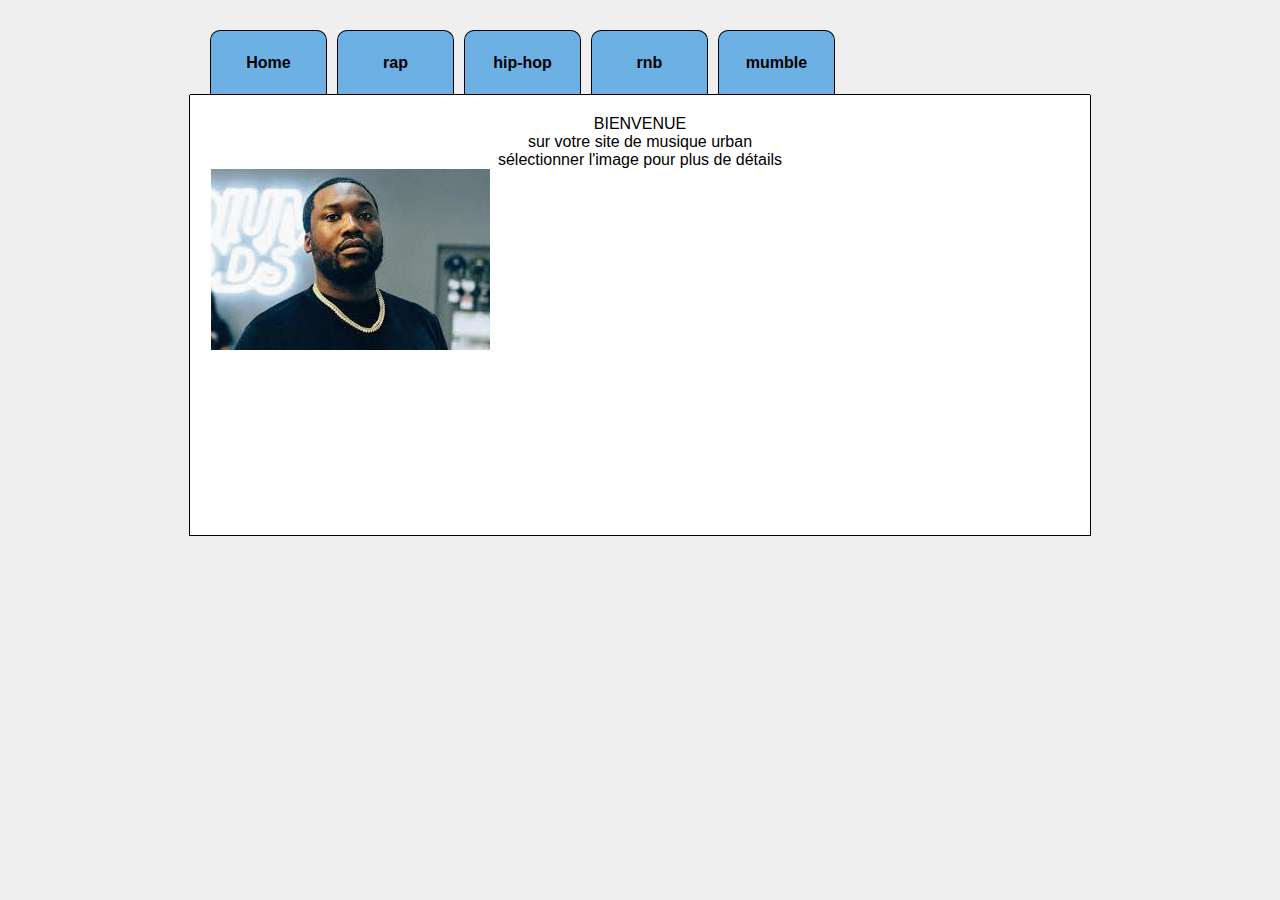
<file: index.html>
<!doctype html >
<html>
	<head>
		<meta charset="utf-8"/>
		<title> Gallary </title>
		<link type="text/css" rel="stylesheet" href="onglets.css">
	</head>
	<body>
		<div class="nav_bar">
			<ul>
				<li><a href="index.html"id="onlink">Home</a></li>
				<li><a href="RAP.html">rap</a></li>
				<li><a href="HIP-HOP.html">hip-hop</a></li>
				<li><a href="RNB.html">rnb</a></li>
				<li><a href="MUMBLE.html">mumble</a></li>
			</ul>			
		</div>	
		<div class="maincontainer">
				<center>BIENVENUE</br>
					sur votre site de musique urban </br>	
					sélectionner l'image pour plus de détails </br>	
					<style>
						/* Style pour la mise en forme */
						.gallery {
						  display: grid;
						  grid-template-columns: repeat(3, 1fr);
						  gap: 10px;
						}
						.image {
						  cursor: pointer;
						  position : center;
						}
						.details {
						  display: none;
						}
						.details.show {
						  display: block;
						}
					  </style>
					</head>
					<body>
					
					<div class="gallery">
					  <div class="image" onclick="showDetails('photo1.jpg')"> <!-- Remplacer 'photo1.jpg' par le chemin de votre photo -->
						<img src="img.jpg" alt="Photo 1">
					  </div>
					</div>
					
					<div class="details" id="detailsSection">
					  <h2>Meek Mill est un chanteur compositeur de RAP</h2>
					  <p id="selectedPhotoDetails"></p>
					  <button onclick="hideDetails()">Fermer les détails</button>
					</div>
					
					<script>
					  function showDetails(photoSrc) {
						const detailsSection = document.getElementById('detailsSection');
						const selectedPhotoDetails = document.getElementById('selectedPhotoDetails');
						
						detailsSection.classList.add('show');
						selectedPhotoDetails.innerText = ``;
					  }
					
					  function hideDetails() {
						const detailsSection = document.getElementById('detailsSection');
						detailsSection.classList.remove('show');
					  }
					</script>
				</center>	


			</div>
	</body>
</html>
</file>
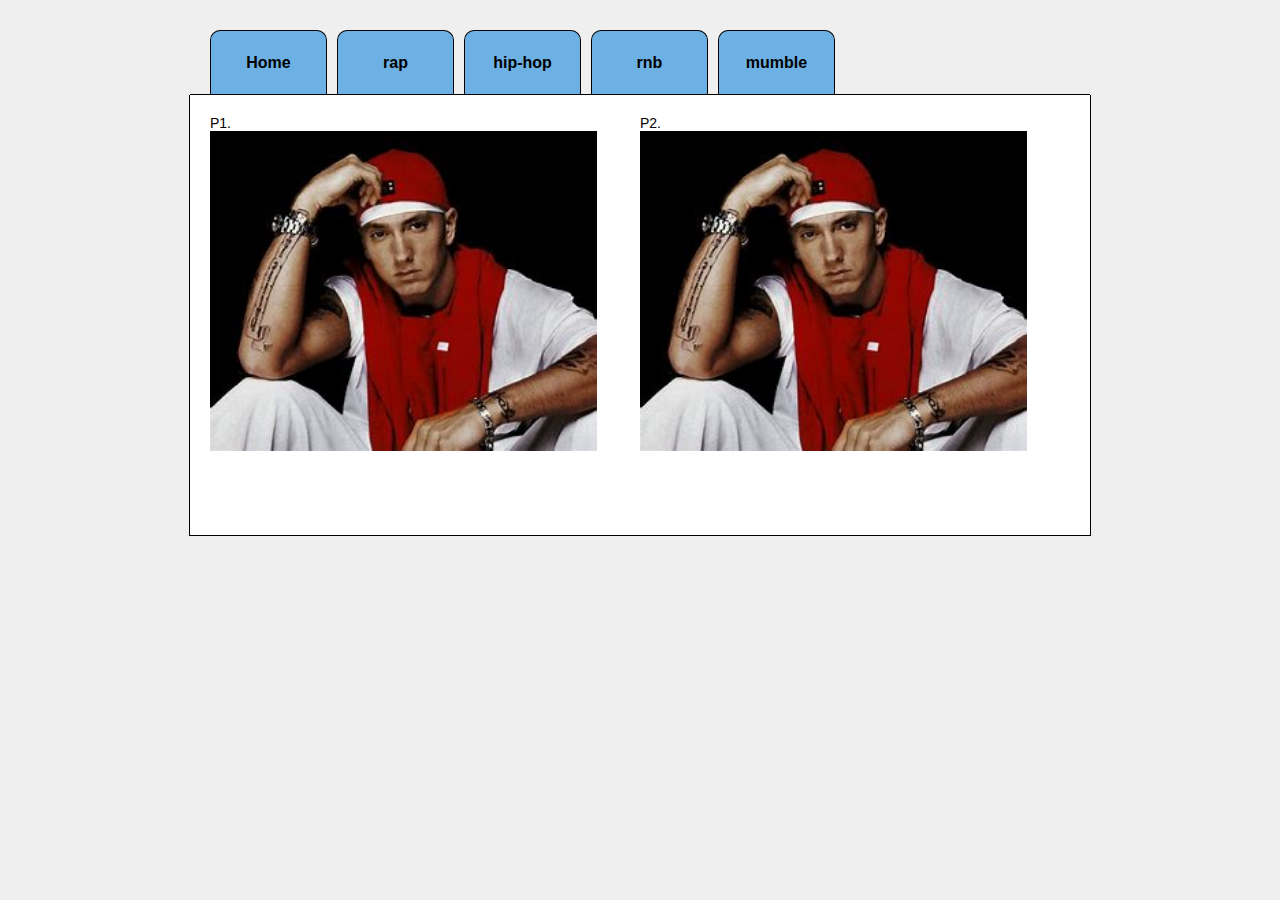
<file: hip-hop.html>
<!doctype html >
<html>
	<head>
		<meta charset="utf-8"/>
		<title>Gallary</title>
		<link type="text/css" rel="stylesheet" href="onglets.css">
	</head>
	<body>
		<div class="nav_bar">
			<ul>
				<li><a href="index.html">Home</a></li>
				<li><a href="RAP.html">rap</a></li>
				<li><a href="HIP-HOP.html"id="onlink">hip-hop</a></li>
				<li><a href="RNB.html">rnb</a></li>
				<li><a href="MUMBLE.html">mumble</a></li>
			</ul>
		</div>
		<div class="maincontainer">

			<style>
				.container {
				  display: flex;
				}
				.paragraph {
				  width: 50%; 
				}
			  </style>
		
		<div class="container">
			<div class="paragraph">
			  <p>P1.</br>
				<img src="emi.jpg"width="90%">
			  </p>
			</div>
			<div class="paragraph">
			  <p>P2.</br>
				<img src="emi.jpg"width="90%">
			  </p>
			</div>
		  </div>
		</div>		
	</body>
</html>
</file>
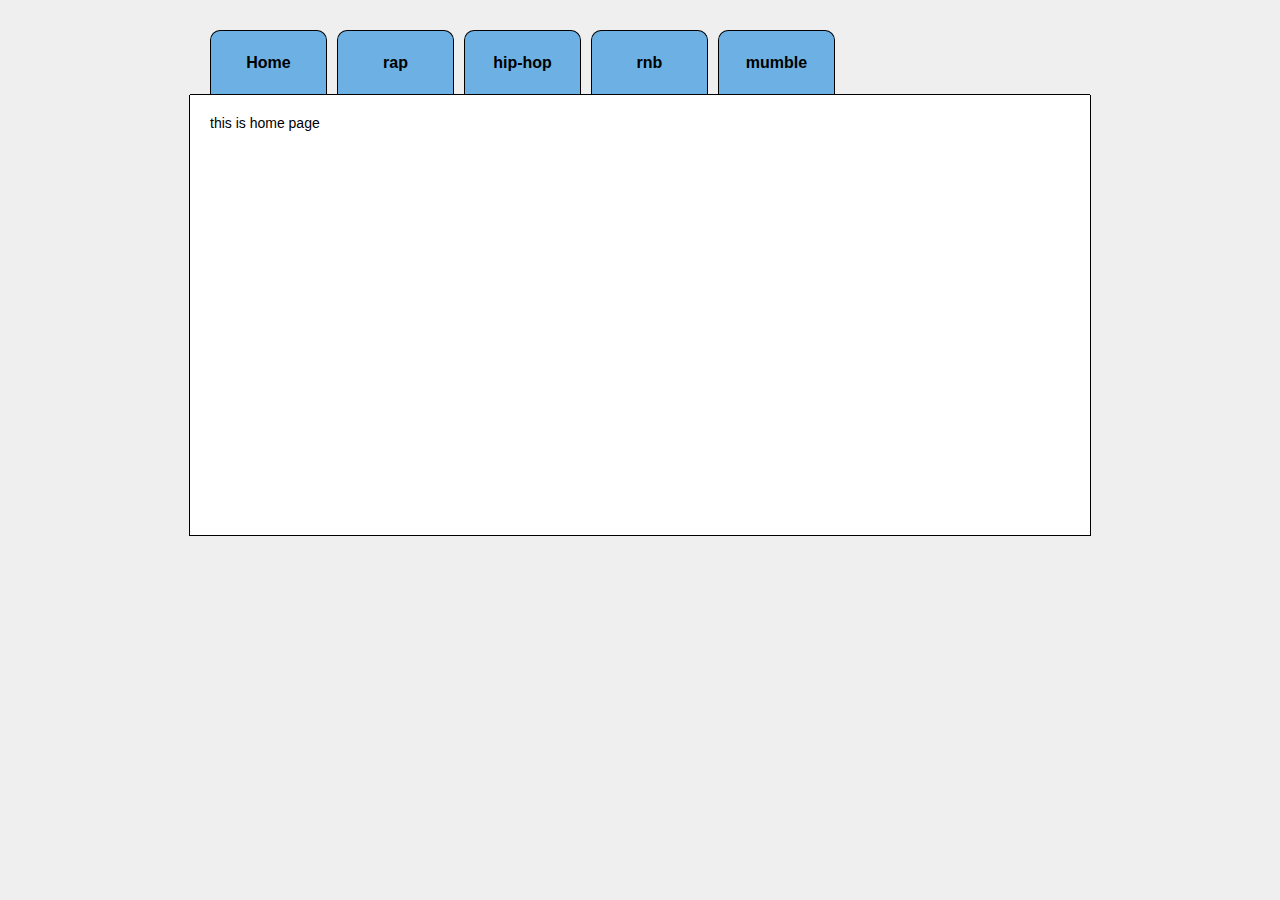
<file: Home.html>
<!doctype html >
<html>
	<head>
		<meta charset="utf-8"/>
		<title> Gallary </title>
		<link type="text/css" rel="stylesheet" href="onglets.css">
	</head>
	<body>
		<div class="nav_bar">
			<ul>
				<li><a href="index.html"id="onlink">Home</a></li>
				<li><a href="RAP.html">rap</a></li>
				<li><a href="HIP-HOP.html">hip-hop</a></li>
				<li><a href="RNB.html">rnb</a></li>
				<li><a href="MUMBLE.html">mumble</a></li>
			</ul>
		</div>
		<div class="maincontainer">
			<p> this is home page </p>
		</div>
	</body>
</html>
</file>
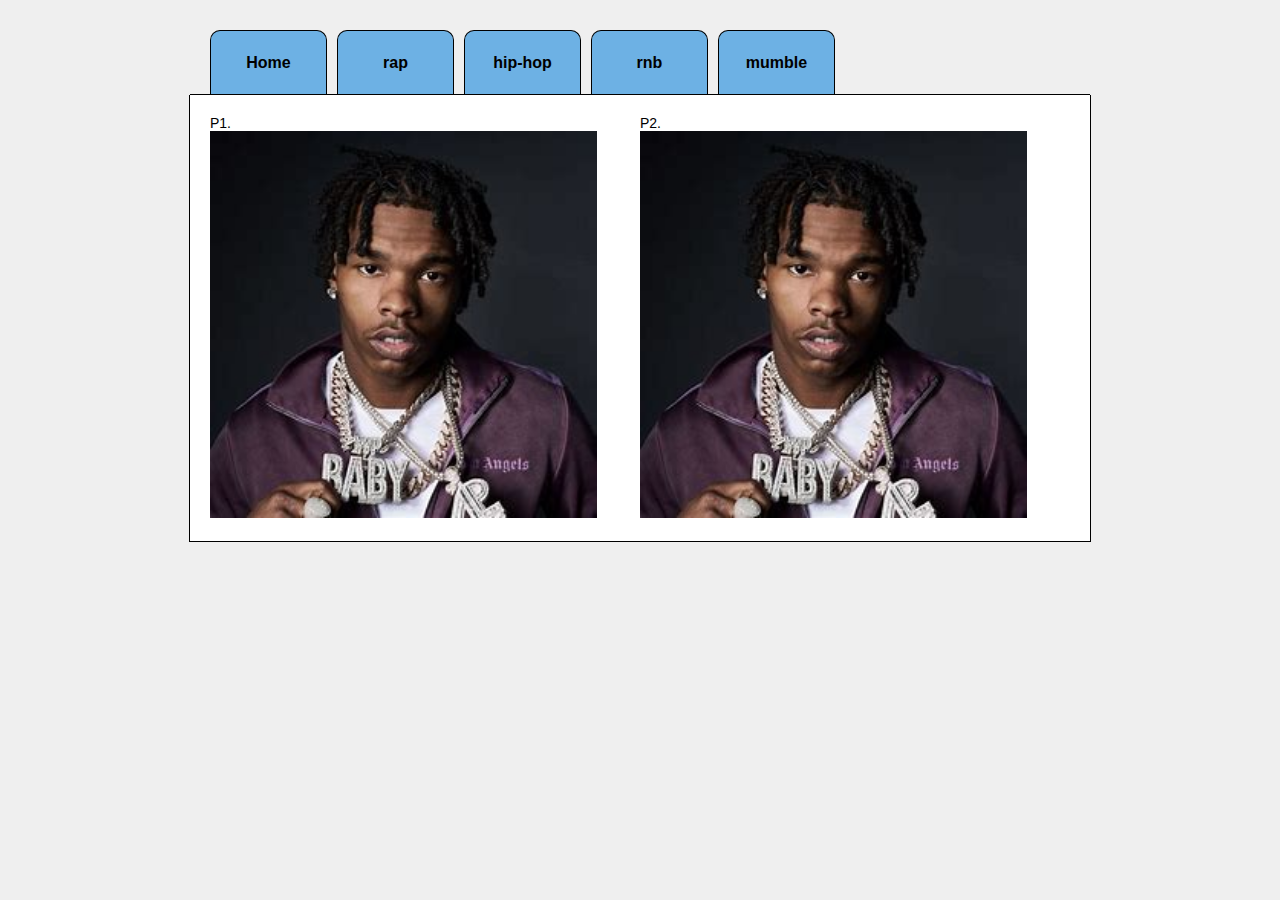
<file: mumble.html>
<!doctype html >
<html>
	<head>
		<meta charset="utf-8"/>
		<title>Gallary</title>
		<link type="text/css" rel="stylesheet" href="onglets.css">
	</head>
	<body>
		<div class="nav_bar">
			<ul>
				<li><a href="index.html">Home</a></li>
				<li><a href="RAP.html">rap</a></li>
				<li><a href="HIP-HOP.html">hip-hop</a></li>
				<li><a href="RNB.html">rnb</a></li>
				<li><a href="MUMBLE.html"id="onlink">mumble</a></li>
			</ul>
		</div>
		<div class="maincontainer">

			<style>
				.container {
				  display: flex;
				}
				.paragraph {
				  width: 50%; 
				}
			</style>
		
		<div class="container">
			<div class="paragraph">
			  <p>P1.</br>
				<img src="ll.jpg"width="90%">
			  </p>
			</div>
			<div class="paragraph">
			  <p>P2.</br>
				<img src="ll.jpg"width="90%">
			  </p>
			</div>
		  </div>
		</div>
	</body>
</html>
</file>
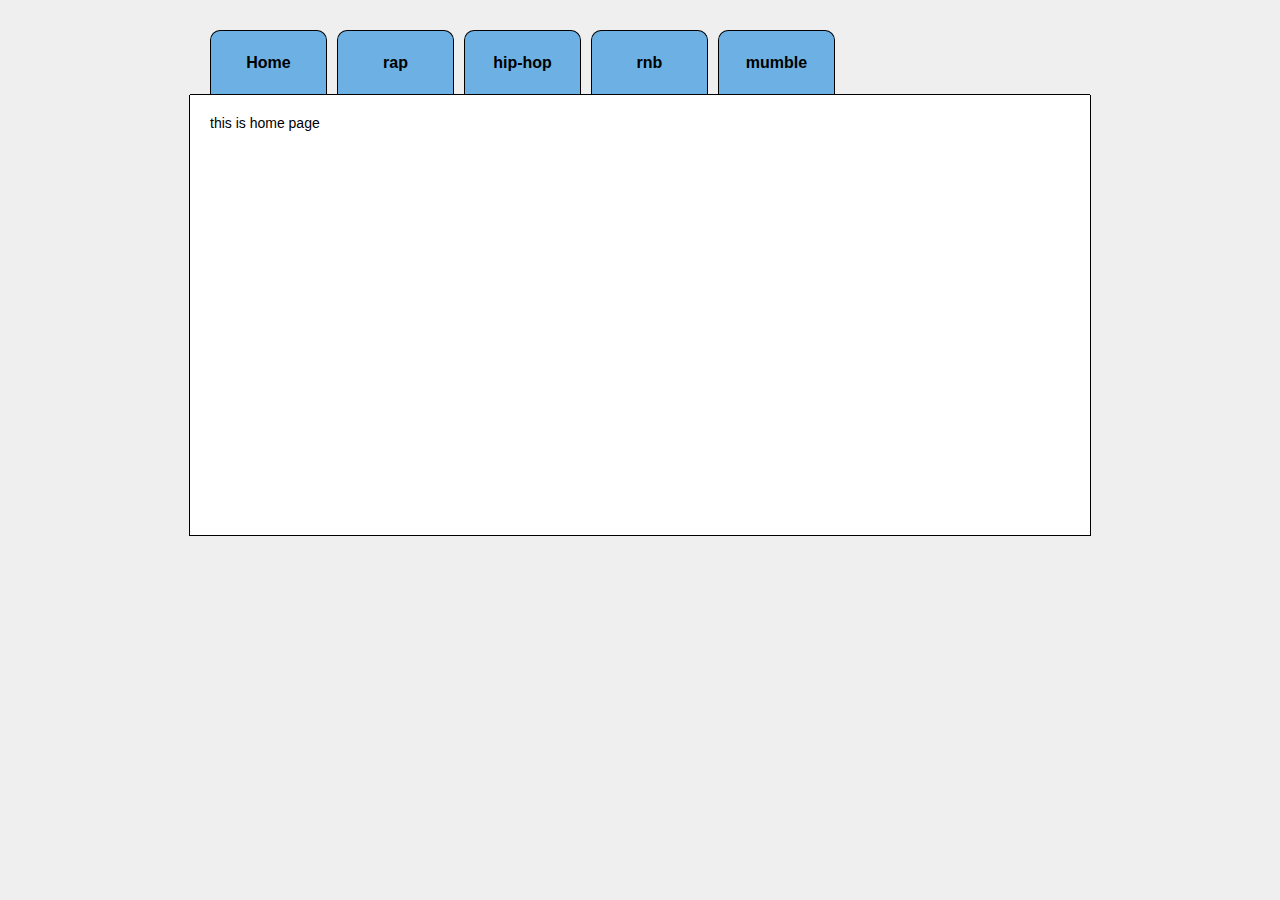
<file: onglets.html>
<!doctype html >
<html>
	<head>
		<meta charset="utf-8"/>
		<title> TABS</title>
		<link type="text/css" rel="stylesheet" href="onglets.css">
	</head>
	<body>
		<div class="nav_bar">
			<ul>
				<li><a href="index.html"id="onlink">Home</a></li>
				<li><a href="RAP.html">rap</a></li>
				<li><a href="HIP-HOP.html">hip-hop</a></li>
				<li><a href="RNB.html">rnb</a></li>
				<li><a href="MUMBLE.html">mumble</a></li>
			</ul>
		</div>
		<div class="maincontainer">
			<p> this is home page </p>
		</div>
	</body>
</html>
</file>
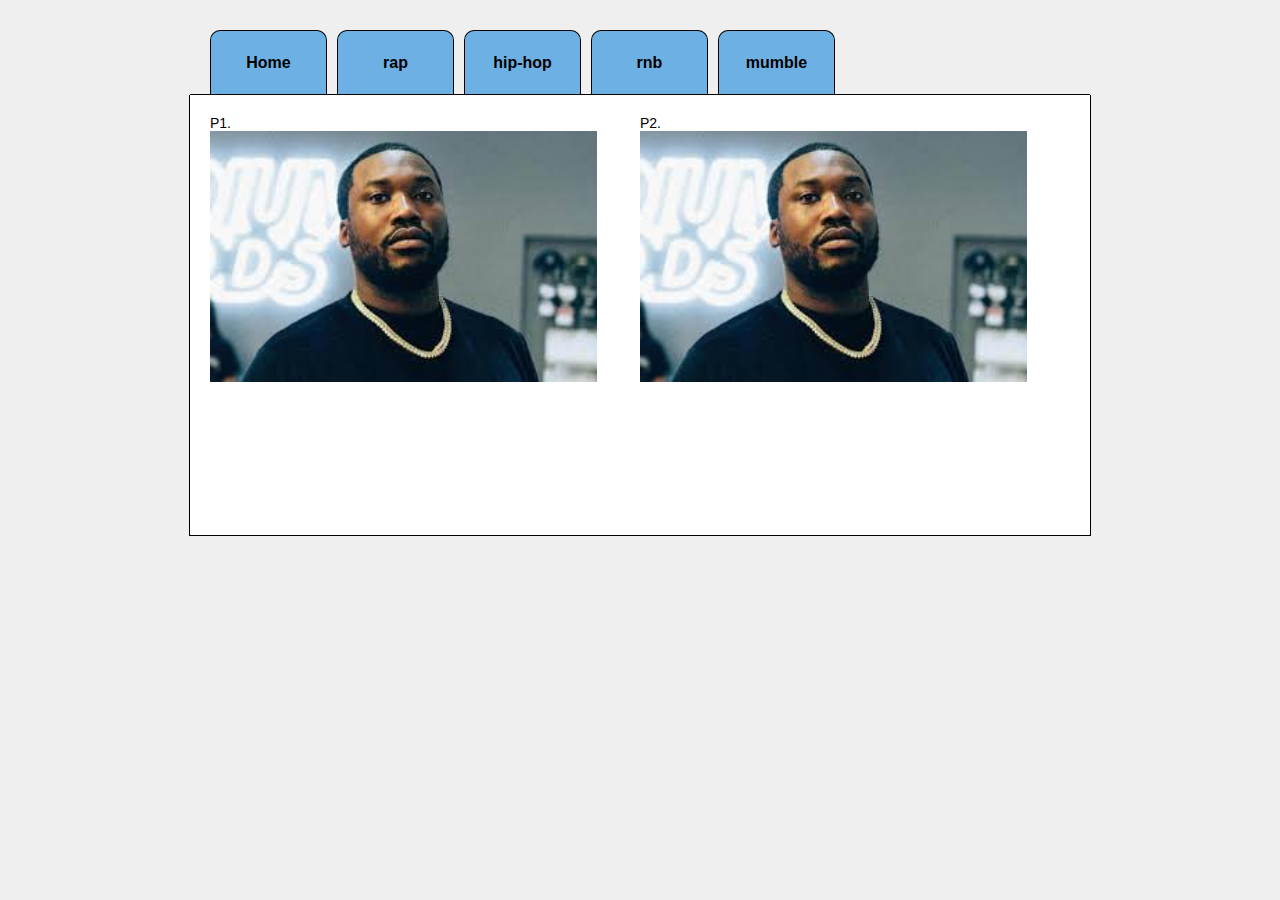
<file: rap.html>
<!doctype html >
<html>
	<head>
		<meta charset="utf-8"/>
		<title>Gallary</title>
		<link type="text/css" rel="stylesheet" href="onglets.css">
	</head>
	<body>
		<div class="nav_bar">
			<ul>
				<li><a href="index.html">Home</a></li>
				<li><a href="RAP.html"id="onlink">rap</a></li>
				<li><a href="HIP-HOP.html">hip-hop</a></li>
				<li><a href="RNB.html">rnb</a></li>
				<li><a href="MUMBLE.html">mumble</a></li>
			</ul>
		</div>
		<div class="maincontainer">

				<style>
					.container {
					  display: flex;
					}
					.paragraph {
					  width: 50%; 
					}
				  </style>
			
			<div class="container">
				<div class="paragraph">
				  <p>P1.</br>
					<img src="img.jpg"width="90%">
				  </p>
				</div>
				<div class="paragraph">
				  <p>P2.</br>
					<img src="img.jpg"width="90%">
				  </p>
				</div>
			  </div>
			</div>

		</div>
	</body>
</html>
</file>
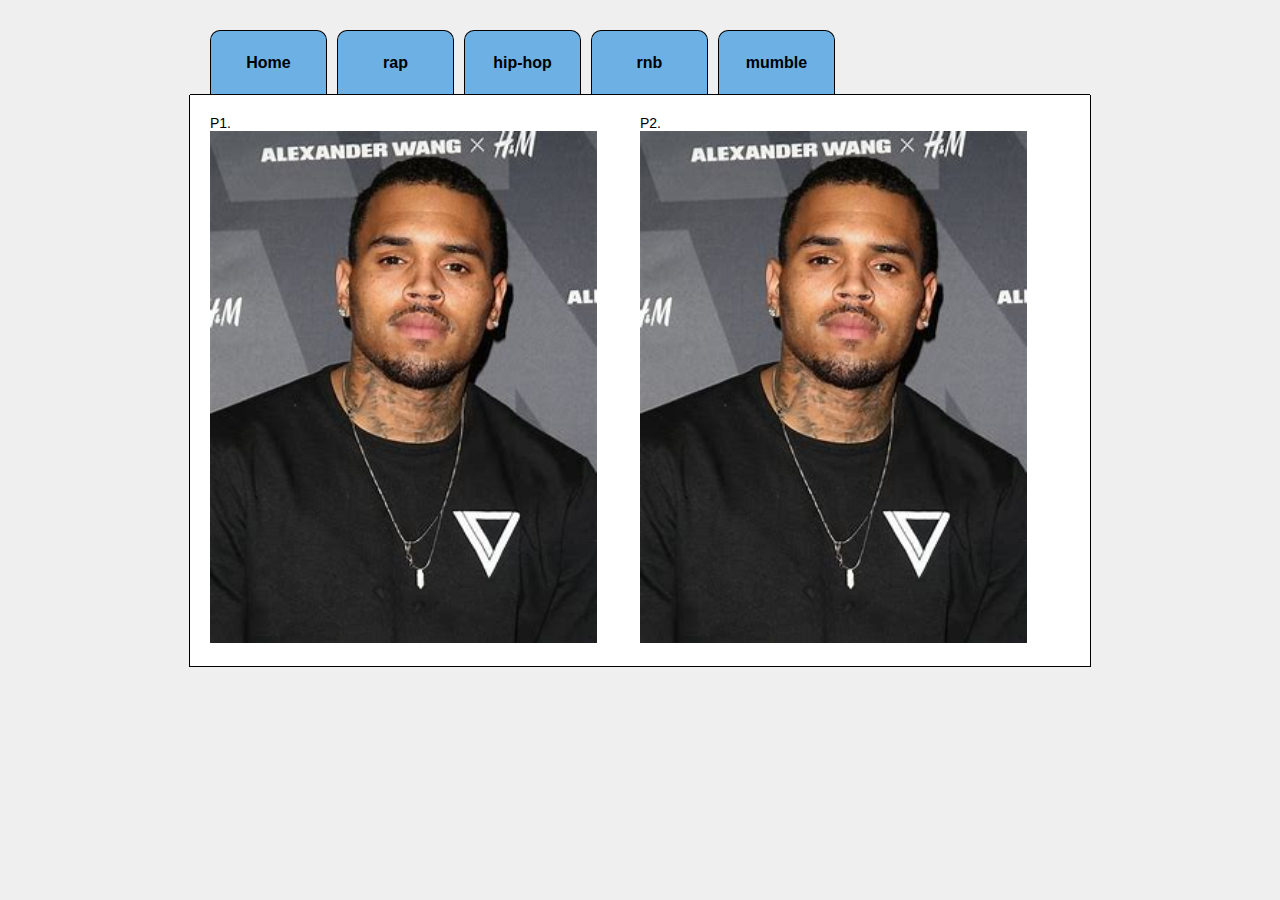
<file: rnb.html>
<!doctype html >
<html>
	<head>
		<meta charset="utf-8"/>
		<title>Gallary</title>
		<link type="text/css" rel="stylesheet" href="onglets.css">
	</head>
	<body>
		<div class="nav_bar">
			<ul>
				<li><a href="index.html">Home</a></li>
				<li><a href="RAP.html">rap</a></li>
				<li><a href="HIP-HOP.html">hip-hop</a></li>
				<li><a href="RNB.html"id="onlink">rnb</a></li>
				<li><a href="MUMBLE.html">mumble</a></li>
			</ul>
		</div>
		<div class="maincontainer">

			<style>
				.container {
				  display: flex;
				}
				.paragraph {
				  width: 50%; 
				}
			  </style>
		
		<div class="container">
			<div class="paragraph">
			  <p>P1.</br>
				<img src="ch.jpg"width="90%">
			  </p>
			</div>
			<div class="paragraph">
			  <p>P2.</br>
				<img src="ch.jpg"width="90%">
			  </p>
			</div>
		  </div>
		</div>
	</body>
</html>
</file>
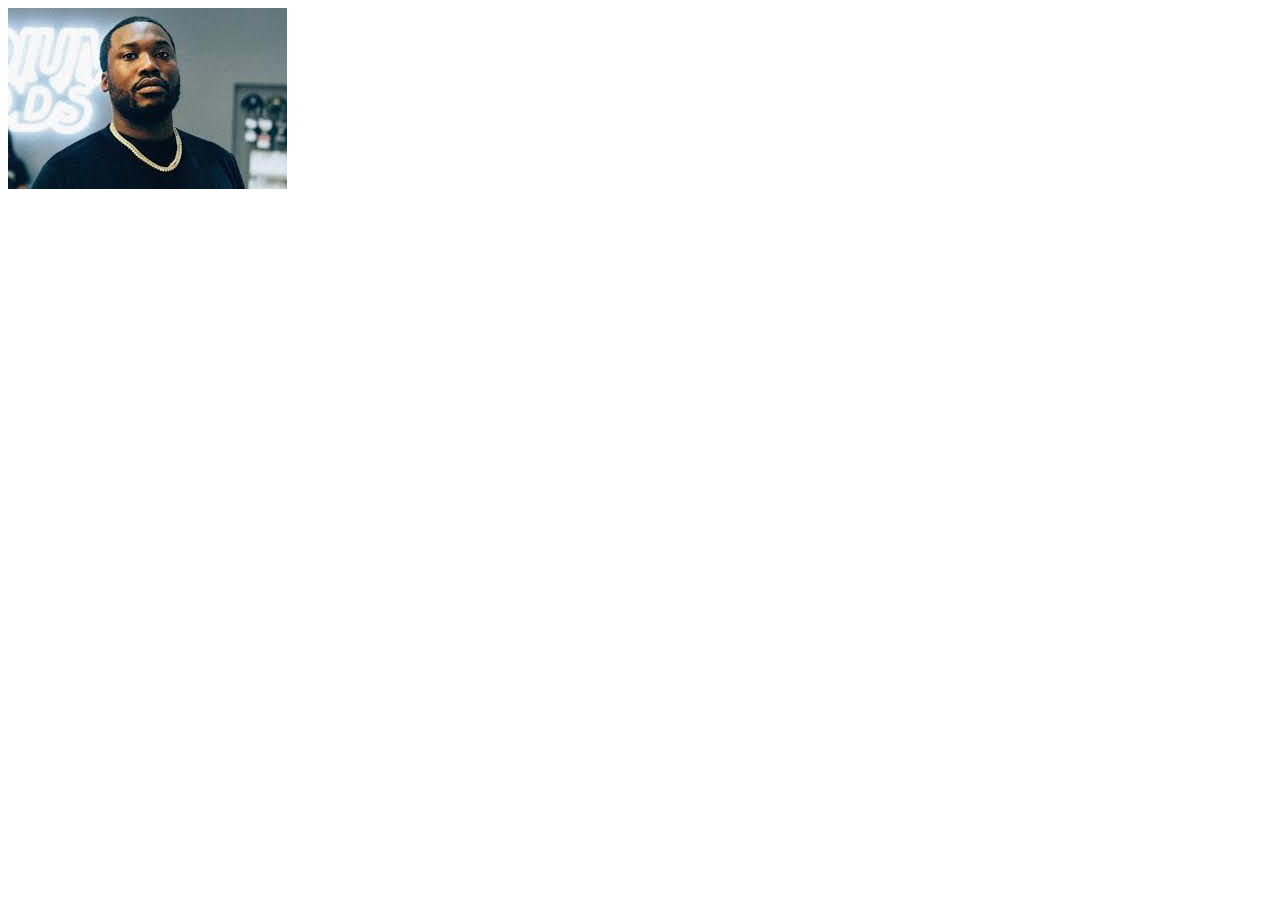
<file: test.html>
<!DOCTYPE html>
<html lang="en">
<head>
  <meta charset="UTF-8">
  <title>Sélection de photo avec détails</title>
  <style>
    /* Style pour la mise en forme */
    .gallery {
      display: grid;
      grid-template-columns: repeat(3, 1fr);
      gap: 10px;
    }
    .image {
      cursor: pointer;
    }
    .details {
      display: none;
    }
    .details.show {
      display: block;
    }
  </style>
</head>
<body>

<div class="gallery">
  <div class="image" onclick="showDetails('photo1.jpg')"> <!-- Remplacer 'photo1.jpg' par le chemin de votre photo -->
    <img src="img.jpg" alt="Photo 1">
  </div>
</div>

<div class="details" id="detailsSection">
  <h2>Meek Mill est un chanteur compositeur de RAP</h2>
  <p id="selectedPhotoDetails"></p>
  <button onclick="hideDetails()">Fermer les détails</button>
</div>

<script>
  function showDetails(photoSrc) {
    const detailsSection = document.getElementById('detailsSection');
    const selectedPhotoDetails = document.getElementById('selectedPhotoDetails');
    
    detailsSection.classList.add('show');
    selectedPhotoDetails.innerText = ``;
  }

  function hideDetails() {
    const detailsSection = document.getElementById('detailsSection');
    detailsSection.classList.remove('show');
  }
</script>

</body>
</html>
</file>
<file: onglets.css>
body{
	margin:auto;
	background:#efefef;
	font-family:arial;
}
.nav_bar{
	margin:auto;
	border-bottom:1px solid #000000;
	padding:0px 20px 0px 20px;
	width:860px;
	height:64px;
	margin-top:30px;
}
.nav_bar ul{
	padding:0;
	list-style:none;
}
.nav_bar ul li{
	float:left;
	font-size:16px;
	font-weight:bold;
	margin-right:10px;
}
.nav_bar ul li a{
	text-decoration:none;
	color:#000000;
	background:#6db1e4;
	border:1px solid #000000;
	border-bottom:none;
	padding:23px 20px 22px 20px;
	-webkit-border-top-right-radius:10px;
	-webkit-border-top-left-radius:10px;
	-moz-border-radius-topleft:10px;
	-moz-border-radius-topright:10px;
	width:75px;
	display:block;
	text-align:center;
}
.nav_bar ul li a:hover{
	text-decoration:none;
	color:#000000;
	background:blue;
	-moz-transition:background-color 200ms ease-in;
	-webkit-transition:background-color 200ms ease-in;
	-ms-transition:background-color 200ms ease-in;
	-o-transition:background-color 200ms ease-in;
	transition:background-color 200ms ease-in;
}
.nav_bar ul li a#onlink:{
	background:#ffffff;
	color:#000000;
	border-bottom:1px solid #ffffff;
}
.nav_bar ul li a#onlink:hover{
	background:#ffffff;
	color:#000000;
}
.maincontainer{
	margin:auto;
	width:860px;
	padding:20px;
	border:1px solid #000000;
	min-height:400px;
	border-top:none;
	background:#ffffff;
}
.maincontainer p{
	font-size:14px;
	margin:0;
	padding:0;
}
</file>
